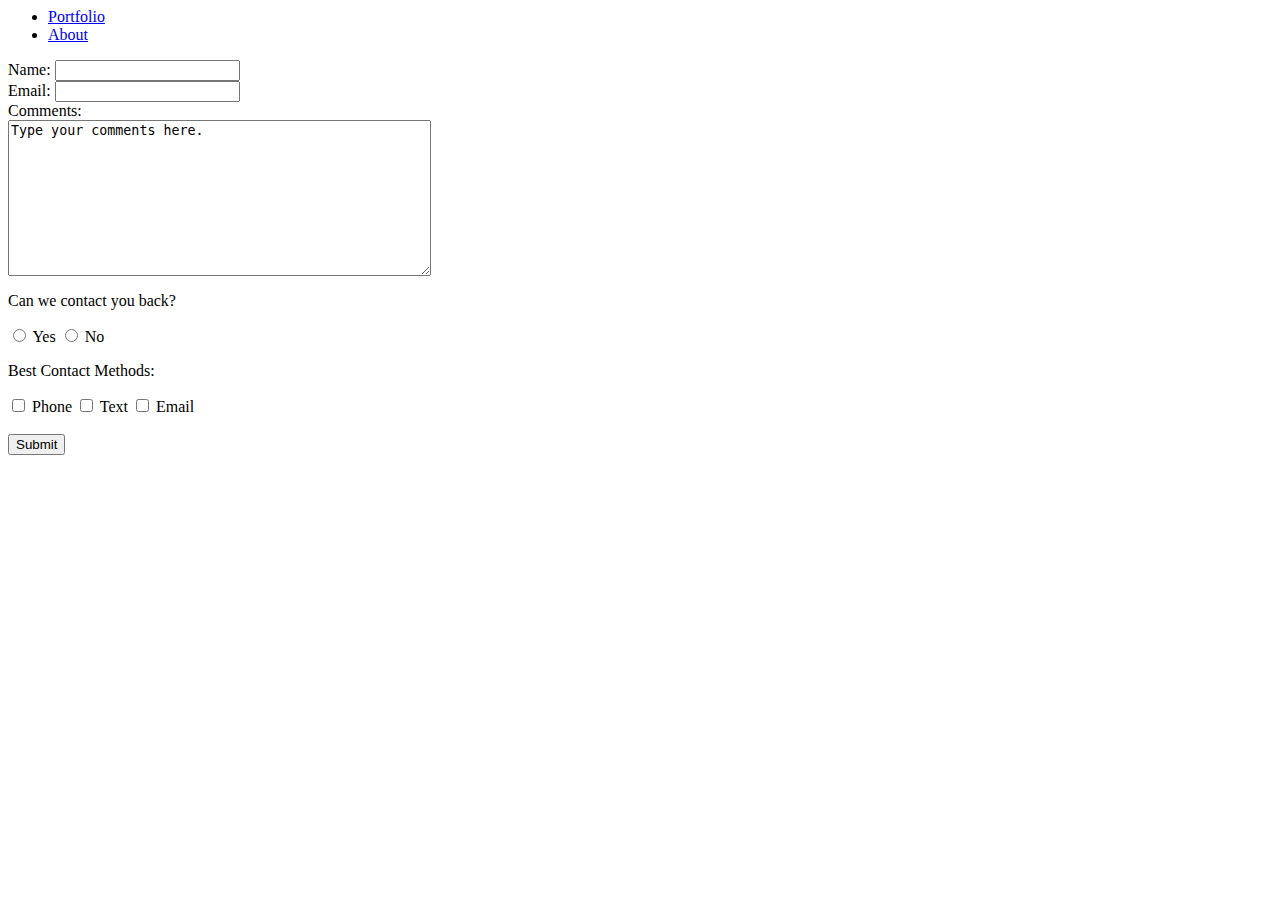
<file: about.html>
<html>
    <header>
         
        <title>About</title> 
    </header>
    <body>
        
        
 <nav>
            <ul>

                <li><a href="#Portfolio">Portfolio</a></li>
                <li><a href="#about">About</a></li>
               </ul>
            
            </nav>

        <head>
            <meta charset="UTF-8" />
            <meta name="viewport" content="width=device-width, initial-scale=1.0" />
            <title></title>
          </head>
          
          <body>
    
              <label for="name">Name:</label>
              <input type="text" name="name" id="name" /><br />
          
              <label for="email">Email:</label>
              <input type="email" name="email" id="email" /><br />
          
              <label for="comments">Comments:</label><br />
              <textarea name="comments" id="comments" cols="50" rows="10">Type your comments here.</textarea><br />
          
              <p>Can we contact you back?</p>
              <input type="radio" name="contact-back" id="yes" value="Yes" />
              <label for="yes">Yes</label>
              <input type="radio" name="contact-back" id="no" value="No" />
              <label for="no">No</label><br />
             
              <p>Best Contact Methods:</p>
              <input type="checkbox" id="contactphone" name="contact-phone" value="Phone" />
              <label for="contactphone">Phone</label>
          
              <input type="checkbox" id="contacttext" name="contact-text" value="Text" />
              <label for="contacttext">Text</label>
          
              <input type="checkbox" id="contactemail" name="contact-email" value="Email" />
              <label for="contactemail"> Email </label><br /><br />
          
              <button>Submit</button>
            </form>
          </body>
          
          </html>
</file>
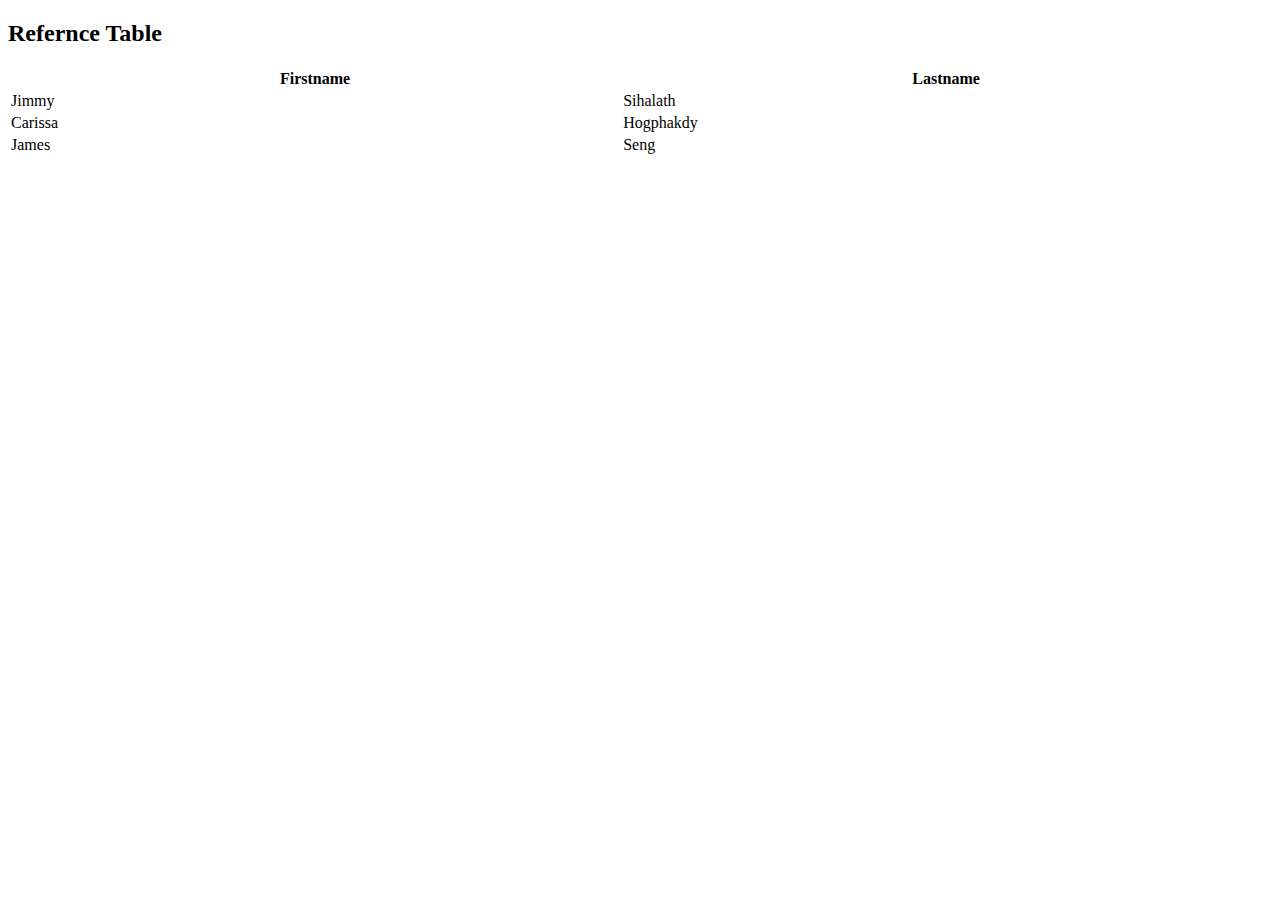
<file: Portofio.html>
<!DOCTYPE html>
<html>
<body>

<h2>Refernce Table</h2>

<table style="width:100%">
  <tr>
    <th>Firstname</th>
    <th>Lastname</th> 
    
  </tr>
  <tr>
    <td>Jimmy</td>
    <td>Sihalath</td>
    
  </tr>
  <tr>
    <td>Carissa</td>
    <td>Hogphakdy</td>
   
  </tr>
  <tr>
    <td>James</td>
    <td>Seng</td>
  
  </tr>
</table>

</body>
</html>
</file>
